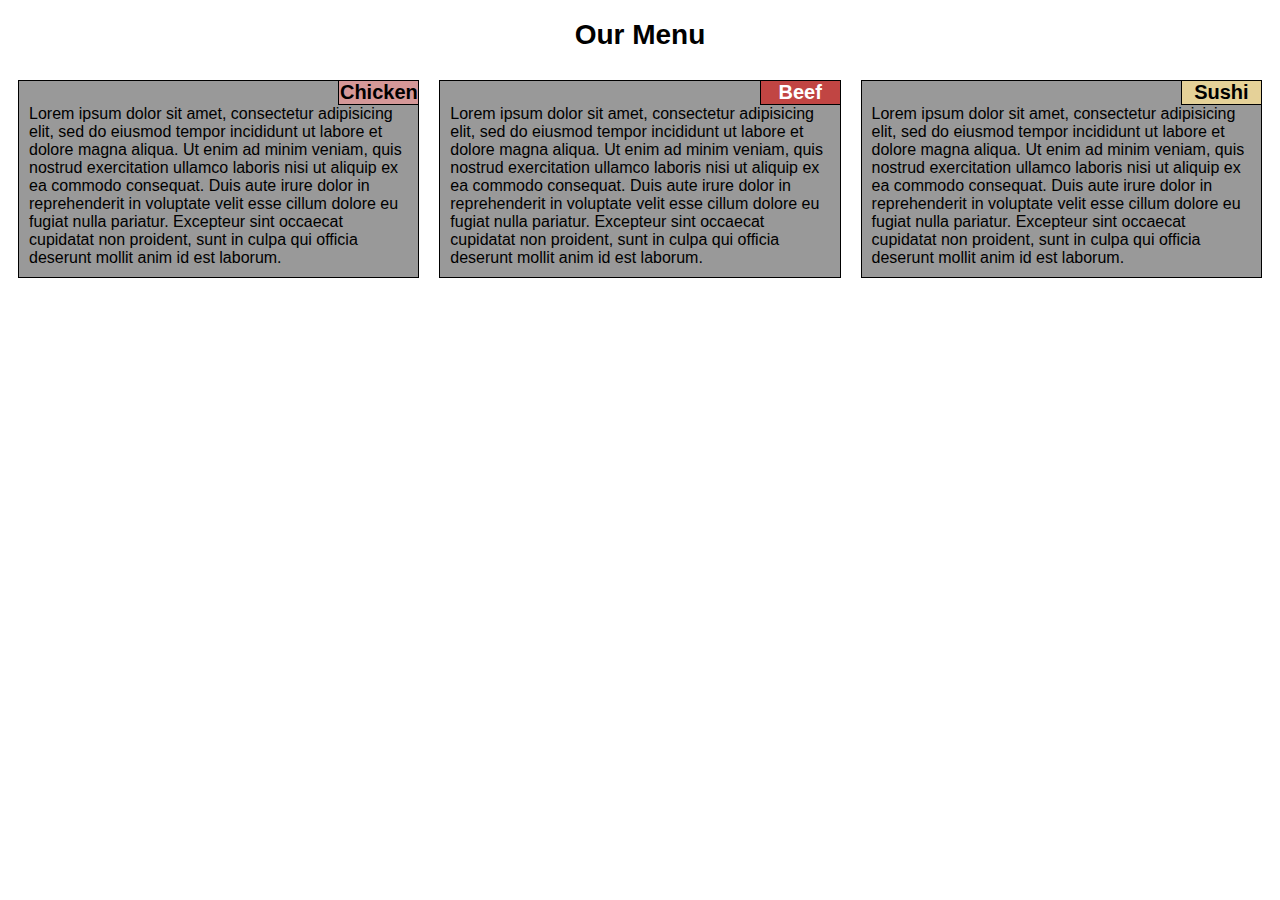
<file: mod2_solution/index.html>
<!DOCTYPE html>
<html>
<head>
	<meta charset="utf-8">
	<meta name="viewport" content="width=device-width, initial-scale=1">
	<title>Our menu</title>
	<link rel="stylesheet" type="text/css" href="styles.css">
</head>
<body>
<div class="container">
	<div class="row">
		<h1>Our menu</h1>

		<div class="col-lg-4 col-md-6">
			<section id="section1">
			<h2 id="tag1">Chicken</h2>
			<p>Lorem ipsum dolor sit amet, consectetur adipisicing elit, sed do eiusmod
			tempor incididunt ut labore et dolore magna aliqua. Ut enim ad minim veniam,
			quis nostrud exercitation ullamco laboris nisi ut aliquip ex ea commodo
			consequat. Duis aute irure dolor in reprehenderit in voluptate velit esse
			cillum dolore eu fugiat nulla pariatur. Excepteur sint occaecat cupidatat non
			proident, sunt in culpa qui officia deserunt mollit anim id est laborum.</p>	
			</section>
		</div>

		<div class="col-lg-4 col-md-6">
			<section id="section2">
			<h2 id="tag2">Beef</h2>
			<p>Lorem ipsum dolor sit amet, consectetur adipisicing elit, sed do eiusmod
			tempor incididunt ut labore et dolore magna aliqua. Ut enim ad minim veniam,
			quis nostrud exercitation ullamco laboris nisi ut aliquip ex ea commodo
			consequat. Duis aute irure dolor in reprehenderit in voluptate velit esse
			cillum dolore eu fugiat nulla pariatur. Excepteur sint occaecat cupidatat non
			proident, sunt in culpa qui officia deserunt mollit anim id est laborum.</p>	
			</section>

		</div>

		<div class="col-lg-4 col-md-12">
			<section id="section3">
			<h2 id="tag3">Sushi</h2>
			<p>Lorem ipsum dolor sit amet, consectetur adipisicing elit, sed do eiusmod
			tempor incididunt ut labore et dolore magna aliqua. Ut enim ad minim veniam,
			quis nostrud exercitation ullamco laboris nisi ut aliquip ex ea commodo
			consequat. Duis aute irure dolor in reprehenderit in voluptate velit esse
			cillum dolore eu fugiat nulla pariatur. Excepteur sint occaecat cupidatat non
			proident, sunt in culpa qui officia deserunt mollit anim id est laborum.</p>	
			</section>
		</div>
	</div>
		
</div>
</body>
</html>
</file>
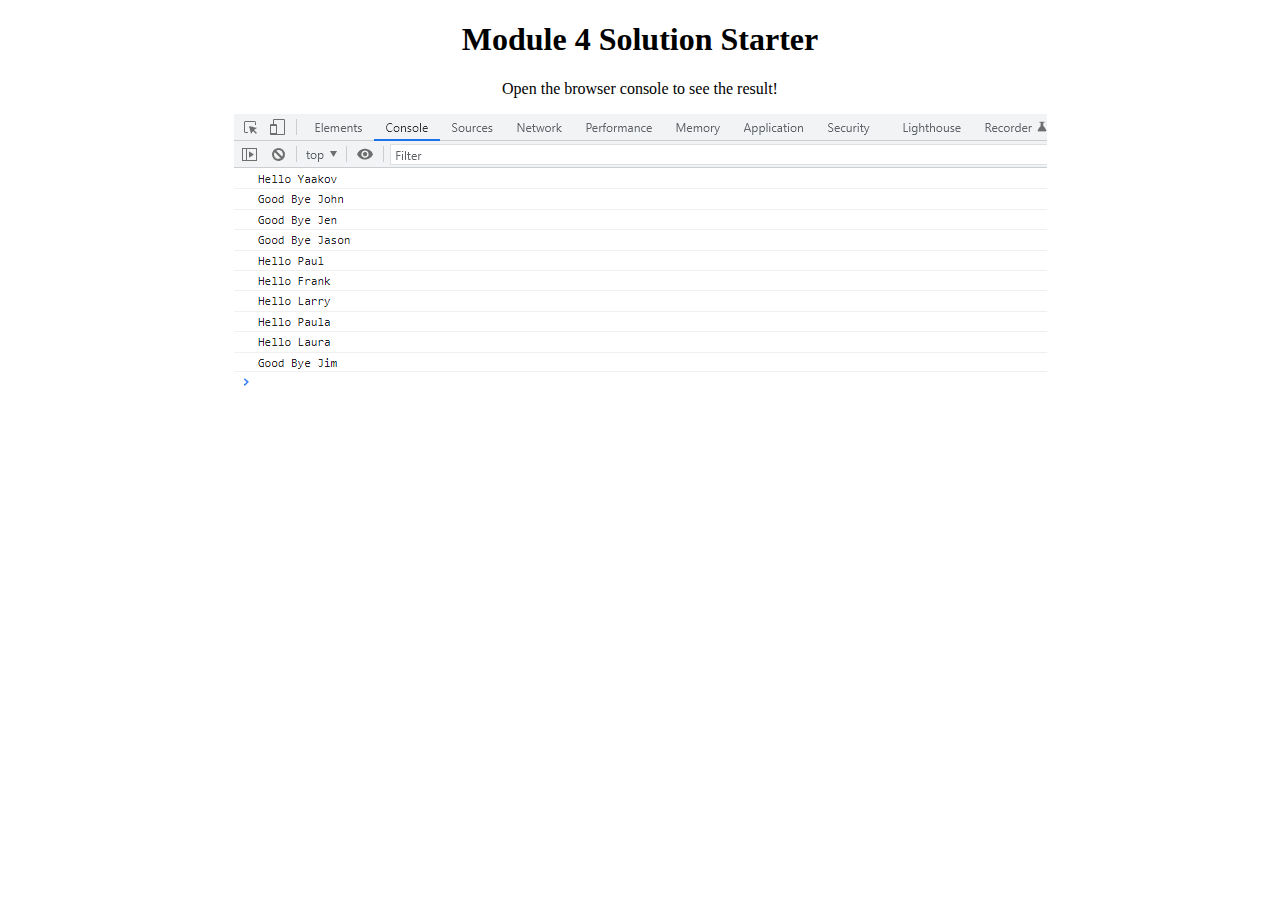
<file: mod4_solution/index.html>
<!DOCTYPE html>
<html>
<head>
  <meta charset="utf-8">
  <title>Module 4 Solution Starter</title>
  <script src="SpeakHello.js"></script>
  <script src="SpeakGoodBye.js"></script>
  <script src="script.js"></script>
</head>
<body>
  <h1 style="text-align: center;">Module 4 Solution Starter</h1>
  <p style="text-align: center;">Open the browser console to see the result!</p>
  <div align="center"><img src="console.png"></div>
</body>
</html>
</file>
<file: mod2_solution/styles.css>
/********** Base styles **********/
* {box-sizing: border-box; font-family: "Comic Sans MS", "Verdana", "Arial";}
h1 {text-align: center; text-transform: capitalize; font-family: "Comic Sans MS", "Verdana", "Arial"; font-size: 175%;}
h2 {margin: 0px; font-family: "Comic Sans MS", "Verdana", "Arial"; font-size: 125%;}
p {clear: both; font-family: "Comic Sans MS", "Verdana", "Arial"; margin: 10px;}

#section1, #section2, #section3 {background-color: #999999; border: 1px solid black; margin: 10px;}
#tag1, #tag2, #tag3 {border-left: 1px solid black; border-bottom: 1px solid black; width: auto; min-width: 20%; text-align: center; float: right;}
#tag1 {background-color: #d59898;, color: black; padding: 0px;}
#tag2 {background-color: #c14543; color: white;}
#tag3 {background-color: #e5d198; color: black;}

/* Simple Responsive Framework. */
.row {width: 100%;}

/********** Large devices only **********/
@media (min-width: 992px) {
  .col-lg-1, .col-lg-2, .col-lg-3, .col-lg-4, .col-lg-5, .col-lg-6, .col-lg-7, .col-lg-8, .col-lg-9, .col-lg-10, .col-lg-11, .col-lg-12 {
    float: left;
  }
  .col-lg-1 {
    width: 8.33%;
  }
  .col-lg-2 {
    width: 16.66%;
  }
  .col-lg-3 {
    width: 25%;
  }
  .col-lg-4 {
    width: 33.33%;
  }
  .col-lg-5 {
    width: 41.66%;
  }
  .col-lg-6 {
    width: 50%;
  }
  .col-lg-7 {
    width: 58.33%;
  }
  .col-lg-8 {
    width: 66.66%;
  }
  .col-lg-9 {
    width: 74.99%;
  }
  .col-lg-10 {
    width: 83.33%;
  }
  .col-lg-11 {
    width: 91.66%;
  }
  .col-lg-12 {
    width: 100%;
  }
}

/********** Medium devices only **********/
@media (min-width: 768px) and (max-width: 991px) {
  .col-md-1, .col-md-2, .col-md-3, .col-md-4, .col-md-5, .col-md-6, .col-md-7, .col-md-8, .col-md-9, .col-md-10, .col-md-11, .col-md-12 {
    float: left;
  }
  .col-md-1 {
    width: 8.33%;
  }
  .col-md-2 {
    width: 16.66%;
  }
  .col-md-3 {
    width: 25%;
  }
  .col-md-4 {
    width: 33.33%;
  }
  .col-md-5 {
    width: 41.66%;
  }
  .col-md-6 {
    width: 50%;
  }
  .col-md-7 {
    width: 58.33%;
  }
  .col-md-8 {
    width: 66.66%;
  }
  .col-md-9 {
    width: 74.99%;
  }
  .col-md-10 {
    width: 83.33%;
  }
  .col-md-11 {
    width: 91.66%;
  }
  .col-md-12 {
    width: 100%;
  }
}
</file>
